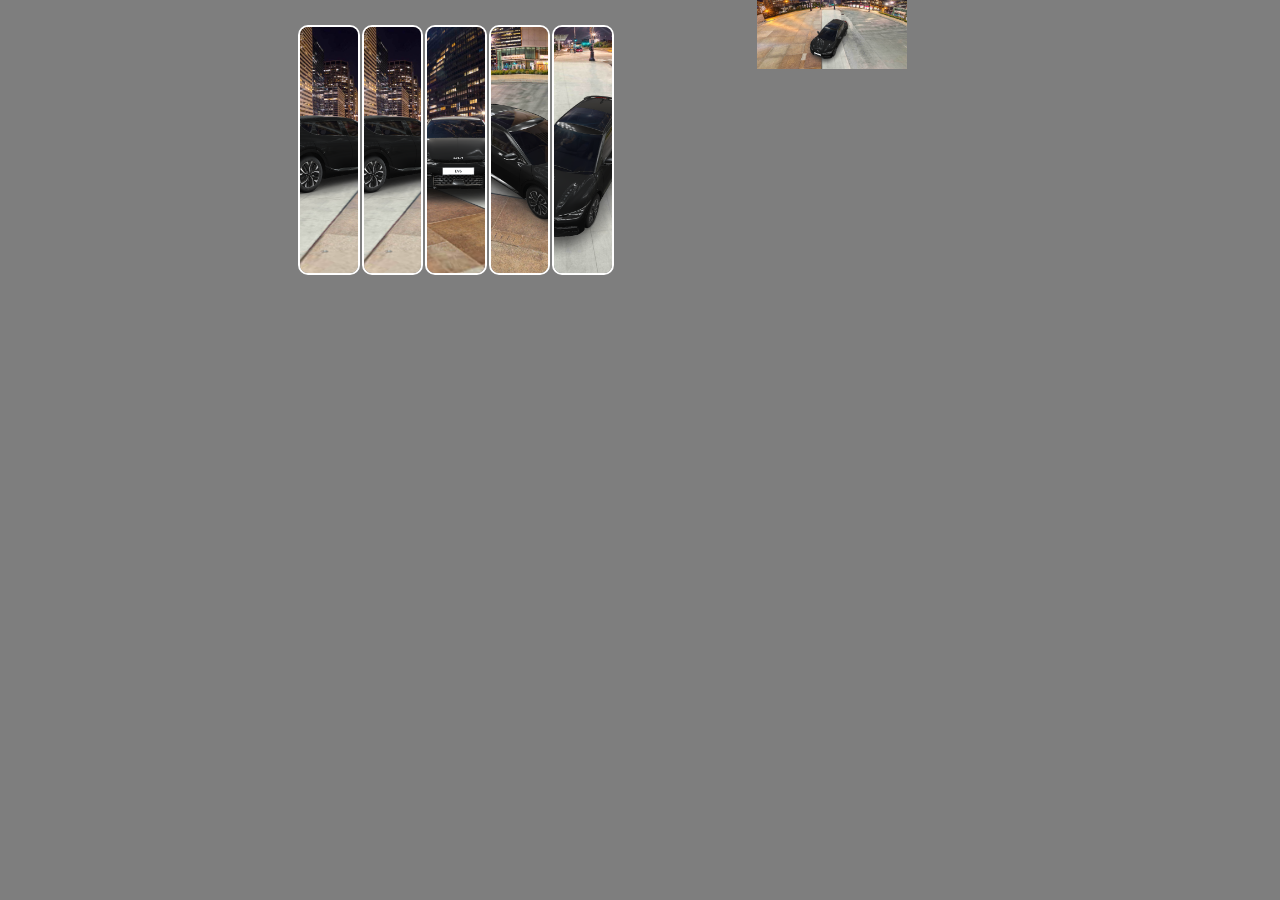
<file: image_card/index.html>
<!DOCTYPE html>
<html lang="en">
<head>
    <meta charset="UTF-8">
    <meta name="viewport" content="width=device-width, initial-scale=1.0">
    <title>Document</title>
    <link rel="stylesheet" href="style.css">
</head>
<body>
    <div class="gallery_container">
        <img src="./captured (1).jpg" alt="">
        <img src="./captured (2).jpg" alt="">
        <img src="./captured (3).jpg" alt="">
        <img src="./captured (4).jpg" alt="">
        <img src="./captured.jpg" alt="">
    </div>

    <div class="" style="height: 300px ; width: 300px;">
        <img src="" id="myimg" width="50%" alt="">
    </div>

</body>
<script>
    const mypic = document.getElementById('myimg');

    const myReq = new Request('captured.jpg')
    fetch(myReq)
    .then((res)=>
    {
        if(!res.ok)
        {
            throw new Error(`http error ! status: ${res.status}`)
        }
        return res.blob()
    })
    .then((res)=>{
        mypic.src= URL.createObjectURL(res);
    })

</script>
</html>
</file>
<file: image_card/style.css>
body{
    padding: 0;
    margin: 0;
    background-color: rgba(0, 0, 0, 0.505);
    display: flex;
    justify-content: center;
    align-items: center;
    text-align: center;
    /* margin-left: 50%; */

}

.gallery_container
{
    display: flex;
    width: 30%;
    height: 250px;
    gap: 2px;
    /* aspect-ratio: 1/1; */
}
.gallery_container>img{
    width: 15%;
    aspect-ratio: 1/1;
    object-fit: cover;
    transition: all ease 0.6s;
    border: 2px solid white ;
    border-radius: 10px;
}
.gallery_container>img:hover{
    width: 100%;
    /* transform: scale(1.25); */
    scale: 1.1;

 
    /* transition: .2 ease-in; */
}
</file>
